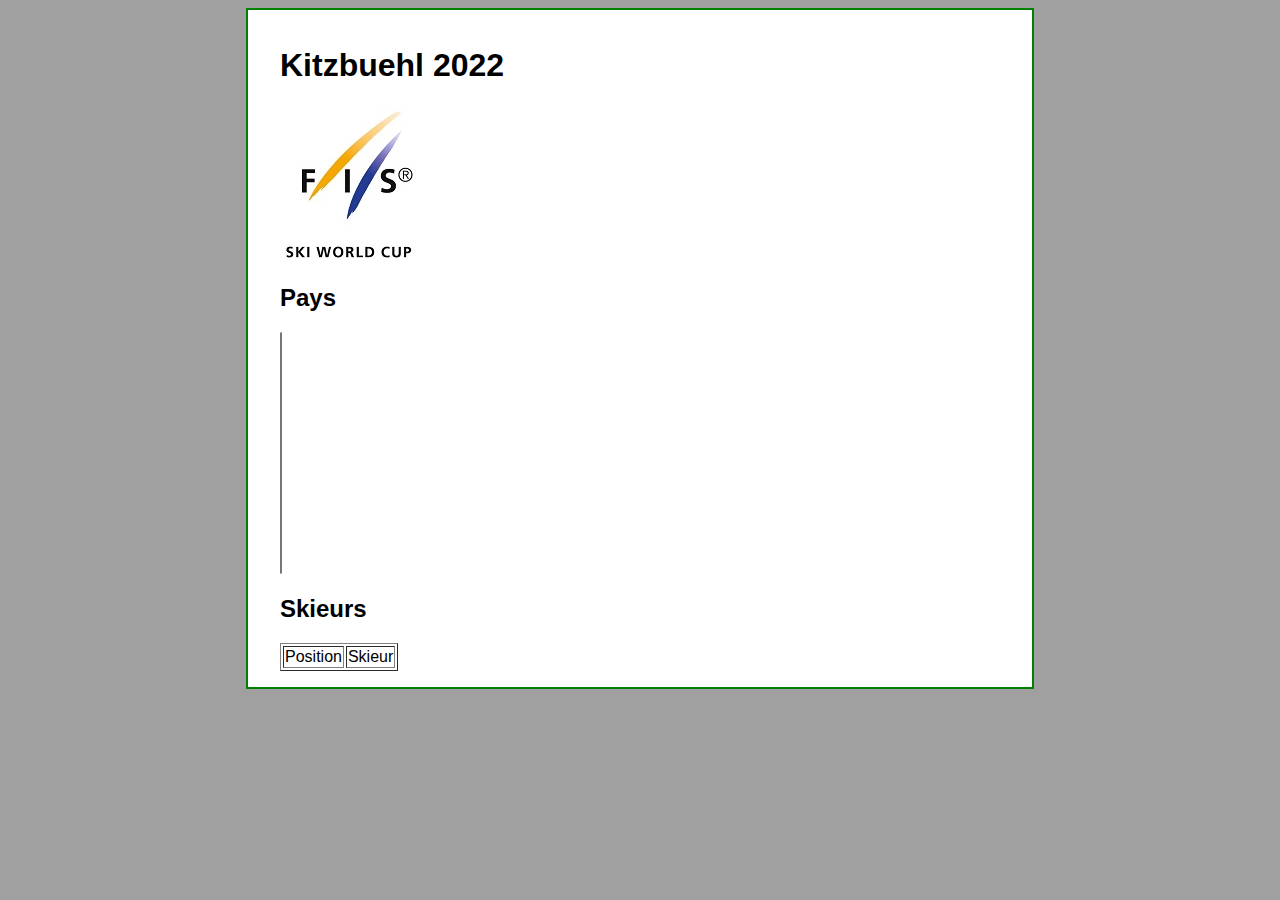
<file: exercices/exercice10/client/index.html>
<!doctype html>
<html lang="fr">
  <head>
    <title>Exercice 9 - debuggage</title>
    <meta charset="UTF-8">
    <link rel="stylesheet" type="text/css" href="stylesheets/main.css" />
    <script type="text/javascript" src="javascripts/helpers/jquery-1.10.2.min.js"></script>
    <script type="text/javascript" src="javascripts/controllers/indexCtrl.js"></script>

  </head>
  <body>
    <div id="conteneur">
      <h1>Kitzbuehl 2022</h1>
      <img src="images/logo.jpg" alt="FIS-Logo">

      <h2>Pays</h2>
      <select name="pays" id="cmbPays" size="15" style="column-count:3"></select>

      <h2>Skieurs</h2>
      <table border= "1">
        <thead>
          <tr>
            <td>Position</td>
            <td>Skieur</td>
          </tr>
        </thead>
        <tbody id="tableContent"></tbody>
      </table>
    </div>
  </body>
</html>
</file>
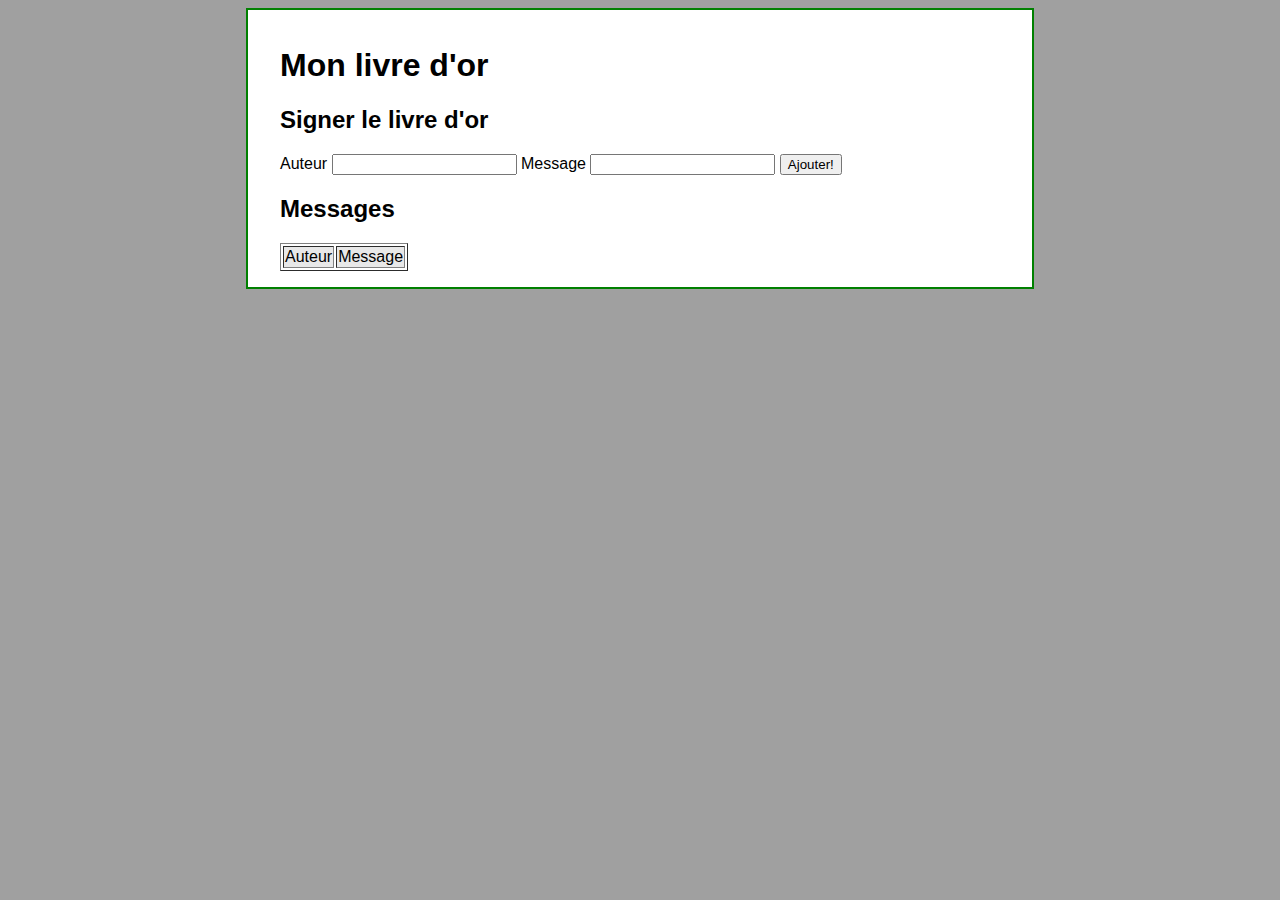
<file: exercices/exercice11/client/index.html>
<!doctype html>
<html lang="fr">
    <head>
        <title>Livre d'or</title>
        <meta charset="UTF-8">
        <link rel="stylesheet" type="text/css" href="stylesheets/main.css" />
    </head>
    <body>
        <div id="conteneur">
            <h1>Mon livre d'or</h1>

			<h2>Signer le livre d'or</h2>
			<div id="form"> 
			Auteur <input type="text" name="txtAuteur" id="txtAuteur">
			Message <input type="text" name="txtMessage" id="txtMessage">
			<button id="ajouter">Ajouter!</button>
		</div>
			
            <h2>Messages</h2>
            <table id="tableContent" border= "1">
                
                    <tr bgcolor="#E8E8E8">
                        <td>Auteur</td>
                        <td>Message</td>
                    </tr>
                
            </table>
        </div>
    </body>
</html>
<script type="text/javascript" src="javascripts/helpers/jquery-1.10.2.min.js"></script>
<script type="text/javascript" src="javascripts/controllers/indexCtrl.js"></script>
</file>
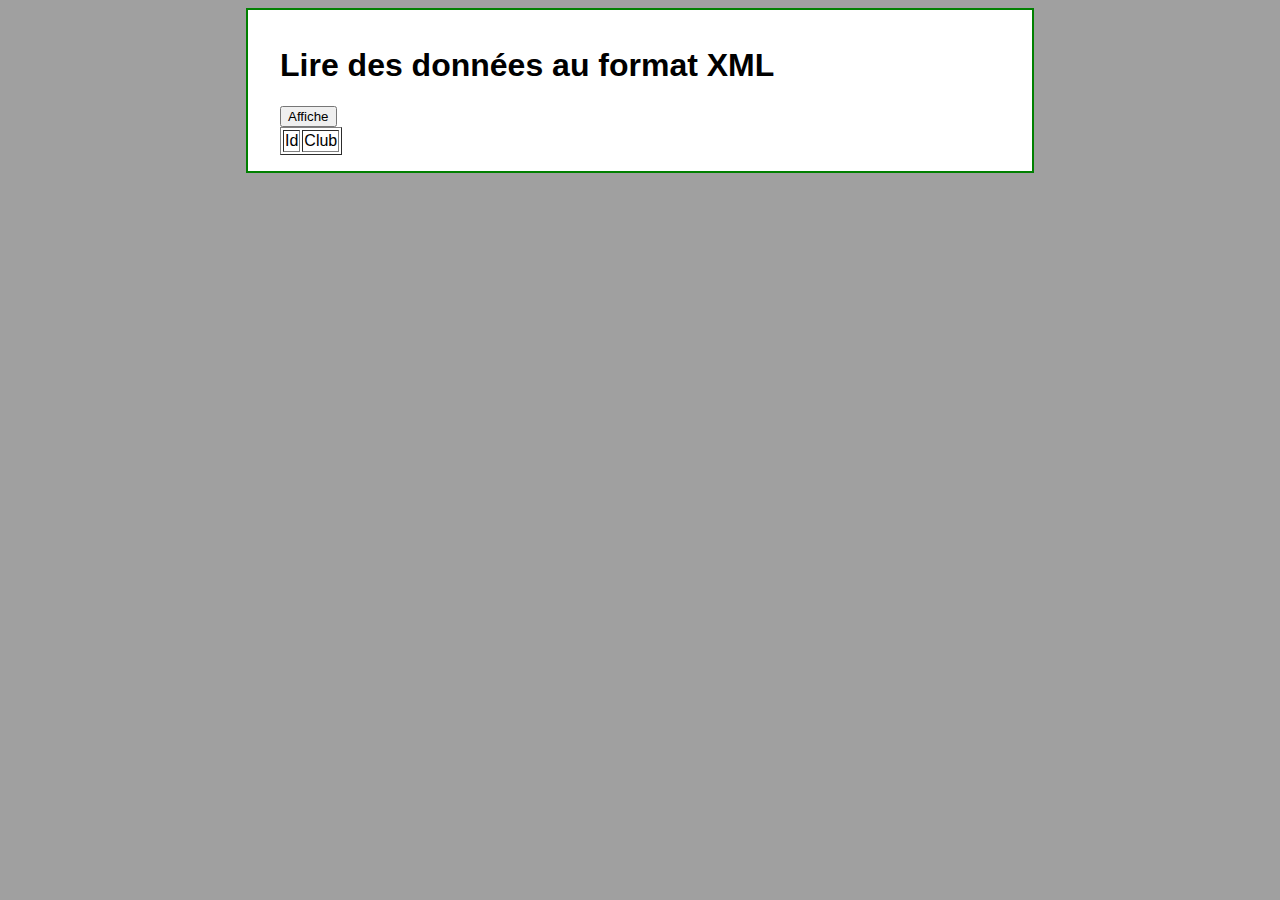
<file: exercices/exercice4/client/index.html>
<!doctype html>
<html lang="fr">
  <head>
    <title>Lecture d'un service</title>
    <meta charset="UTF-8"/>
    <link rel="stylesheet" type="text/css" href="stylesheets/main.css" />
    <script type="text/javascript" src="javascripts/helpers/jquery-1.10.2.min.js"></script>
    <script type="text/javascript" src="javascripts/controllers/indexCtrl.js"></script>
  </head>
  <body>
    <div id="conteneur">
      <h1>Lire des données au format XML</h1>
      <button type="button" id="displayTeams" >Affiche</button>
      <table border= "1">
        <thead>
          <tr>
            <td>Id</td>
            <td>Club</td>
          </tr>
        </thead>
        <tbody id="tableContent"/>
      </table>
    </div>
  </body>
</html>
</file>
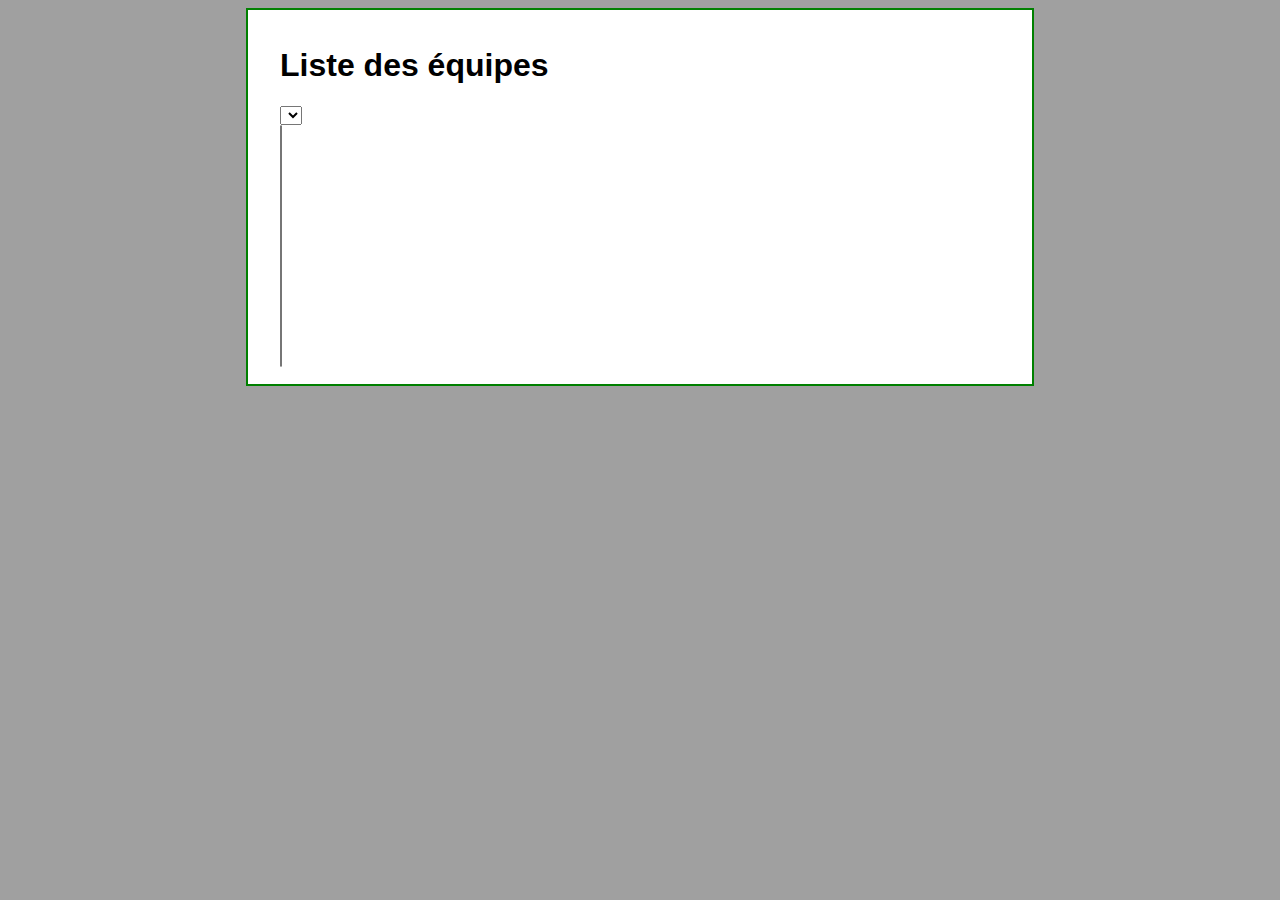
<file: exercices/exercice5/client/index.html>
<!doctype html>
<html lang="fr">
  <head>
    <title>Liste des équipes</title>
    <meta charset="UTF-8">
    <link rel="stylesheet" type="text/css" href="stylesheets/main.css" />
    <script type="text/javascript" src="javascripts/helpers/jquery-1.10.2.min.js"></script>
    <script type="text/javascript" src="javascripts/controllers/indexCtrl.js"></script>
  </head>
  <body>
    <div id="conteneur">
      <h1>Liste des équipes</h1>
      <select id="cmbEquipes" size="1"></select>
      <br>
      <select id="cmbJoueurs" size="15"></select>
    </div>
  </body>
</html>
</file>
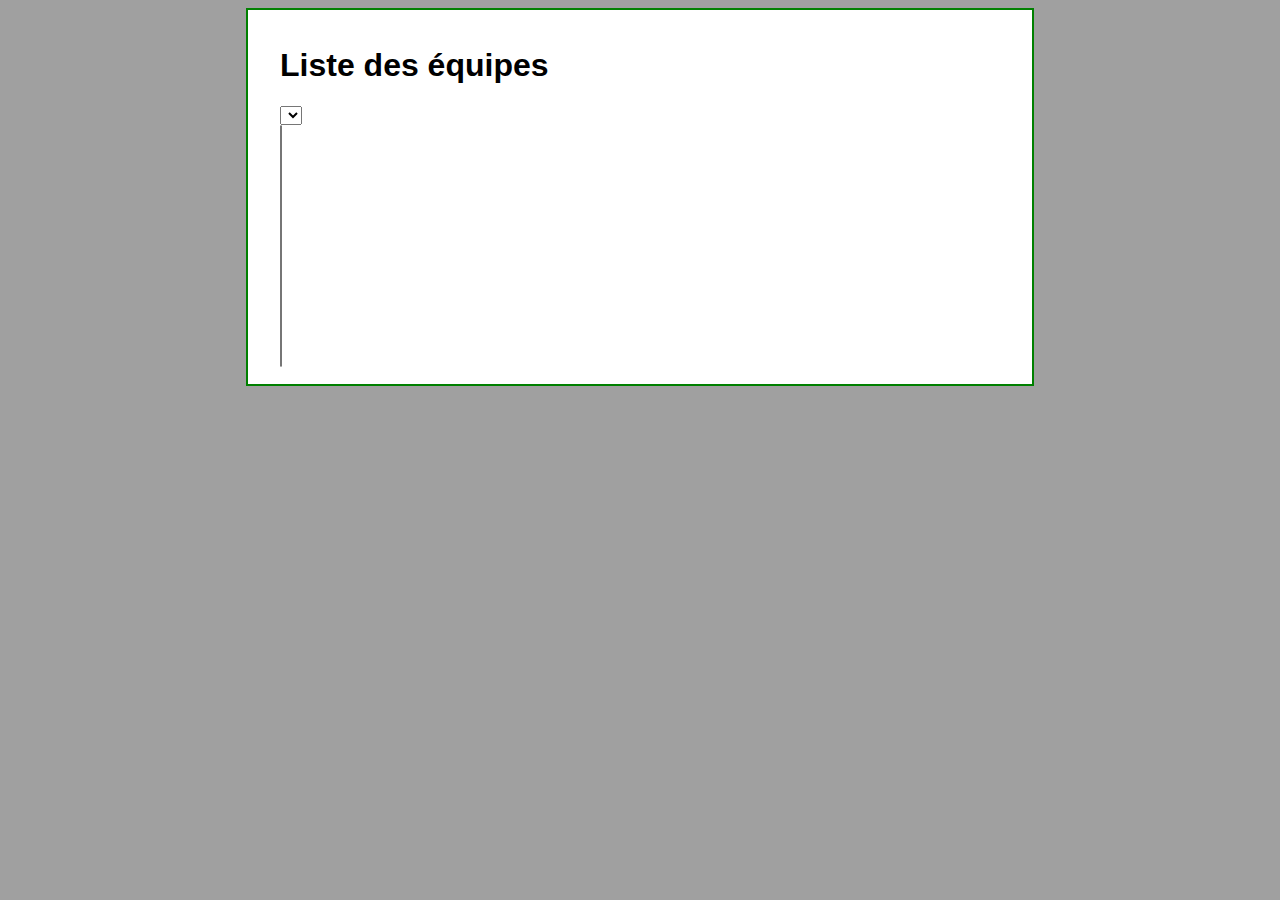
<file: exercices/exercice8/client/index.html>
<!doctype html>
<html lang="fr">

<head>
  <title>Liste des équipes</title>
  <meta charset="UTF-8">
  <link rel="stylesheet" type="text/css" href="stylesheets/main.css" />
  <script type="text/javascript" src="javascripts/helpers/jquery-1.10.2.min.js"></script>
  <script type="text/javascript" src="javascripts/controllers/indexCtrl.js"></script>
</head>

<body>
  <div id="conteneur">
    <h1>Liste des équipes</h1>
    <select id="cmbEquipes" size="1"></select>
    <br>
    <select id="cmbJoueurs" size="15"></select>
  </div>
</body>

</html>
</file>
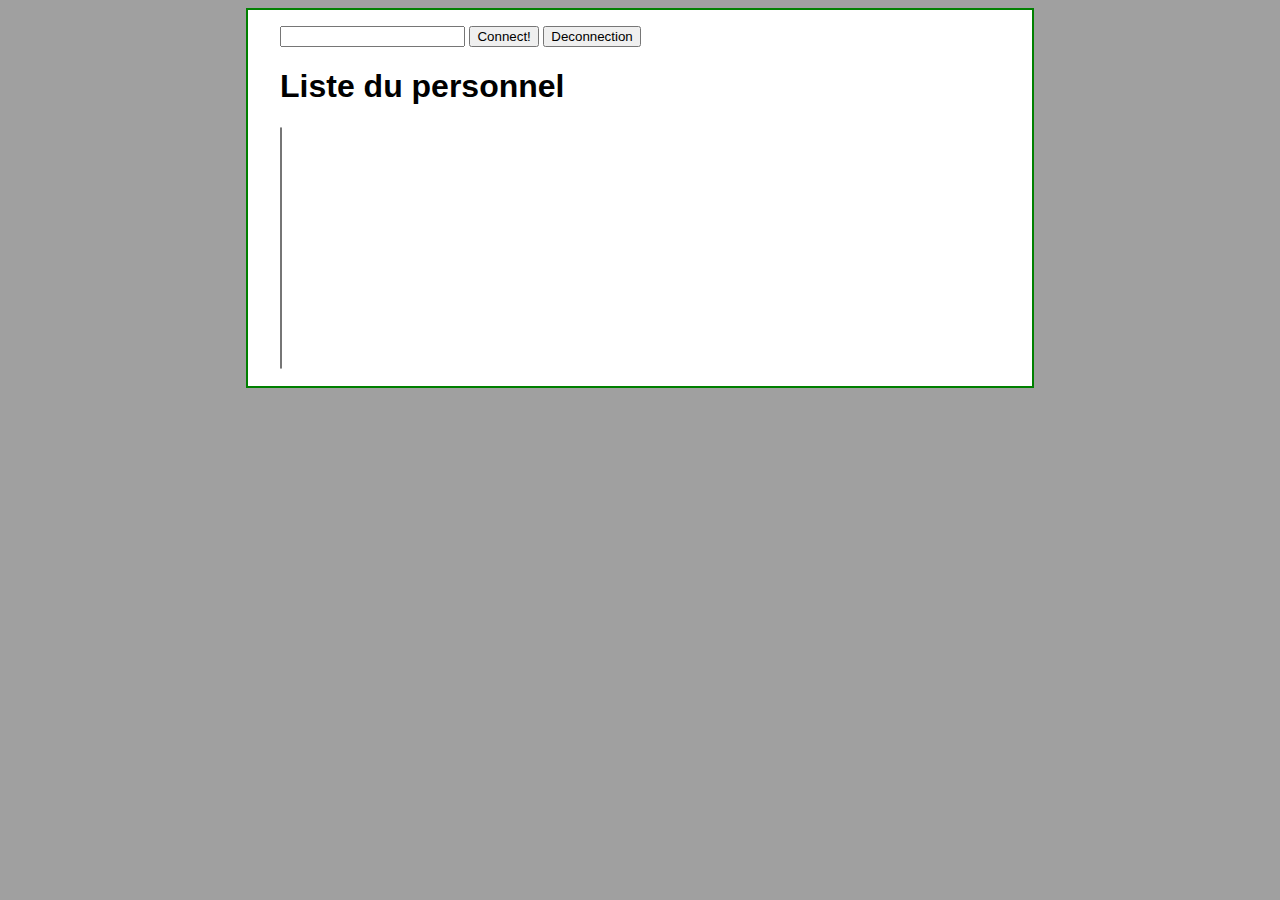
<file: exercices/exercice9/client/index.html>
<!DOCTYPE HTML>
<html>
  <head>
    <meta charset="utf-8"/>
    <title>Exercice 6 - login et session</title>
    <link rel="stylesheet" type="text/css" href="stylesheets/main.css" />
    <script type="text/javascript" src="javascripts/helpers/jquery-1.10.2.min.js"></script>
    <script type="text/javascript" src="javascripts/controllers/indexCtrl.js"></script>
  </head>
  <body>
    <div id="conteneur">
      <div id="form"> 
        <input type="password" name="txtLogin" id="txtLogin"/>
        <button id="connect">Connect!</button>
        <label for="txtLogin"/>
        <button id="disconnect">Deconnection</button>
      </div> 
      <h1>Liste du personnel</h1>
      <select id="cmbPersonnel" size="15"/>
      <br/>
    </div>
  </body>
</html>
</file>
<file: exercices/exercice10/client/stylesheets/main.css>
/**  {
  margin:0px;
  padding:0px;
  border:0px;
}*/

body {
  background-color: #A0A0A0;
  text-align:center;
}

#conteneur {
  background-color: white;
  width: 45em;
  height: auto;
  margin: auto; /* pour centrer le conteneur */
  text-align: left;
  border: 2px solid green;
  padding: 1em 2em;
  font-family: Verdana, Arial, serif;
}
</file>
<file: exercices/exercice11/client/stylesheets/main.css>
/**  {
  margin:0px;
  padding:0px;
  border:0px;
}*/

body {
  background-color: #A0A0A0;
  text-align:center;
}

#conteneur {
  background-color: white;
  width: 45em;
  height: auto;
  margin: auto; /* pour centrer le conteneur */
  text-align: left;
  border: 2px solid green;
  padding: 1em 2em;
  font-family: Verdana, Arial, serif;
}
</file>
<file: exercices/exercice4/client/stylesheets/main.css>
/**  {
  margin:0px;
  padding:0px;
  border:0px;
}*/

body {
  background-color: #A0A0A0;
  text-align:center;
}

#conteneur {
  background-color: white;
  width: 45em;
  height: auto;
  margin: auto; /* pour centrer le conteneur */
  text-align: left;
  border: 2px solid green;
  padding: 1em 2em;
  font-family: Verdana, Arial, serif;
}
</file>
<file: exercices/exercice5/client/stylesheets/main.css>
/**  {
  margin:0px;
  padding:0px;
  border:0px;
}*/

body {
  background-color: #A0A0A0;
  text-align:center;
}

#conteneur {
  background-color: white;
  width: 45em;
  height: auto;
  margin: auto; /* pour centrer le conteneur */
  text-align: left;
  border: 2px solid green;
  padding: 1em 2em;
  font-family: Verdana, Arial, serif;
}
</file>
<file: exercices/exercice8/client/stylesheets/main.css>
/**  {
  margin:0px;
  padding:0px;
  border:0px;
}*/

body {
  background-color: #A0A0A0;
  text-align:center;
}

#conteneur {
  background-color: white;
  width: 45em;
  height: auto;
  margin: auto; /* pour centrer le conteneur */
  text-align: left;
  border: 2px solid green;
  padding: 1em 2em;
  font-family: Verdana, Arial, serif;
}
</file>
<file: exercices/exercice9/client/stylesheets/main.css>
/**  {
  margin:0px;
  padding:0px;
  border:0px;
}*/

body {
  background-color: #A0A0A0;
  text-align:center;
}

#conteneur {
  background-color: white;
  width: 45em;
  height: auto;
  margin: auto; /* pour centrer le conteneur */
  text-align: left;
  border: 2px solid green;
  padding: 1em 2em;
  font-family: Verdana, Arial, serif;
}
</file>
